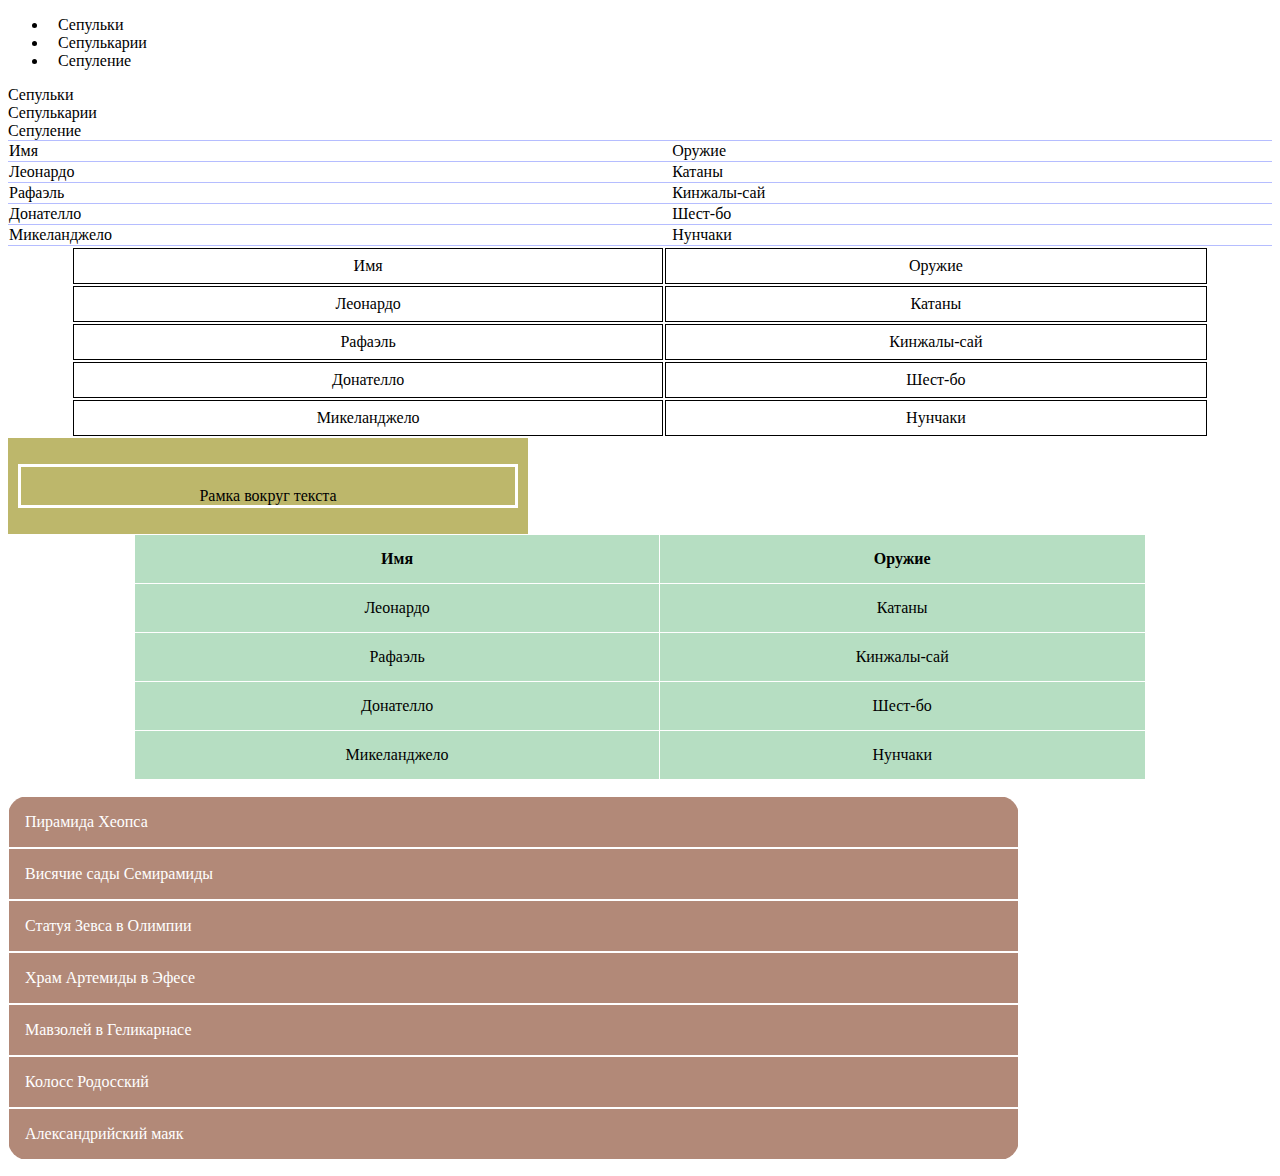
<file: Homework_3/index.html>
<!DOCTYPE html>
<html lang="en">
  <head>
    <meta charset="UTF-8" />
    <meta http-equiv="X-UA-Compatible" content="IE=edge" />
    <meta name="viewport" content="width=device-width, initial-scale=1.0" />
    <link rel="stylesheet" href="./styles/styles.css" />
    <title>Homework_3</title>
  </head>
  <body>
    <ul class="task1">
      <li>Сепульки</li>
      <li>Сепулькарии</li>
      <li>Сепуление</li>
    </ul>

    <ul class="task2">
      <li>Сепульки</li>
      <li>Сепулькарии</li>
      <li>Сепуление</li>
    </ul>

    <table class="task3">
      <tr>
        <td>Имя</td>
        <td>Оружие</td>
      </tr>
      <tr>
        <td>Леонардо</td>
        <td>Катаны</td>
      </tr>
      <tr>
        <td>Рафаэль</td>
        <td>Кинжалы-сай</td>
      </tr>
      <tr>
        <td>Донателло</td>
        <td>Шест-бо</td>
      </tr>
      <tr>
        <td>Микеланджело</td>
        <td>Нунчаки</td>
      </tr>
    </table>

    <table class="task4">
      <tr>
        <td>Имя</td>
        <td>Оружие</td>
      </tr>
      <tr>
        <td>Леонардо</td>
        <td>Катаны</td>
      </tr>
      <tr>
        <td>Рафаэль</td>
        <td>Кинжалы-сай</td>
      </tr>
      <tr>
        <td>Донателло</td>
        <td>Шест-бо</td>
      </tr>
      <tr>
        <td>Микеланджело</td>
        <td>Нунчаки</td>
      </tr>
    </table>
    <div class="frame">
      <p class="frame-text">Рамка вокруг текста</p>
    </div>
    <table class="table-task">
      <tr>
        <td>Имя</td>
        <td>Оружие</td>
      </tr>
      <tr>
        <td>Леонардо</td>
        <td>Катаны</td>
      </tr>
      <tr>
        <td>Рафаэль</td>
        <td>Кинжалы-сай</td>
      </tr>
      <tr>
        <td>Донателло</td>
        <td>Шест-бо</td>
      </tr>
      <tr>
        <td>Микеланджело</td>
        <td>Нунчаки</td>
      </tr>
    </table>

    <ul class="miracles">
      <li>Пирамида Хеопса</li>
      <li>Висячие сады Семирамиды</li>
      <li>Статуя Зевса в Олимпии</li>
      <li>Храм Артемиды в Эфесе</li>
      <li>Мавзолей в Геликарнасе</li>
      <li>Колосс Родосский</li>
      <li>Александрийский маяк</li>
    </ul>
  </body>
</html>
</file>
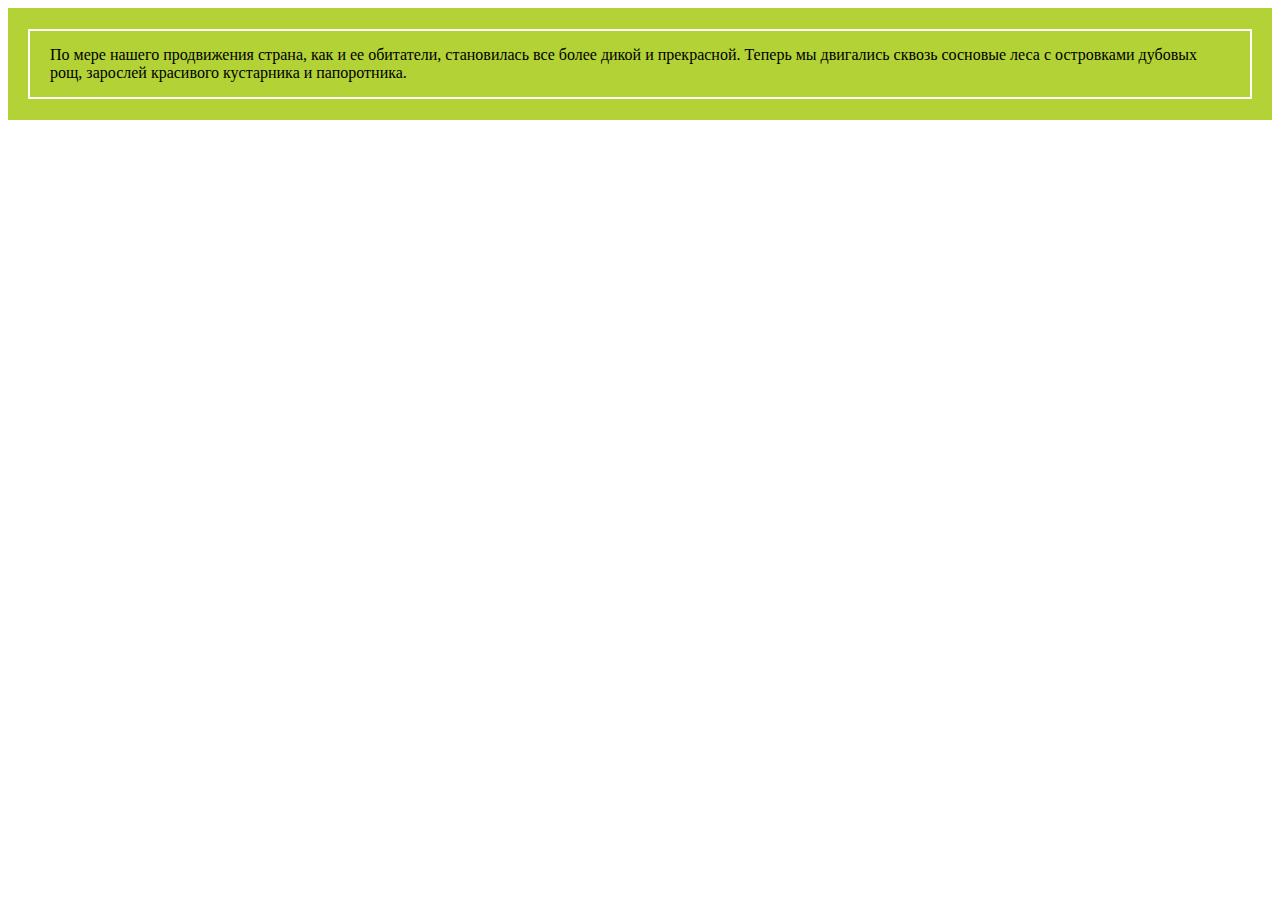
<file: Homework_2/Border/index.html>
<!DOCTYPE html>
<html lang="en">
  <head>
    <meta charset="UTF-8" />
    <meta http-equiv="X-UA-Compatible" content="IE=edge" />
    <meta name="viewport" content="width=device-width, initial-scale=1.0" />
    <link rel="stylesheet" href="style.css" />
    <title>Border</title>
  </head>
  <body>
    <div class="block">
      <p class="text">
        По мере нашего продвижения страна, как и ее обитатели, становилась все
        более дикой и прекрасной. Теперь мы двигались сквозь сосновые леса с
        островками дубовых рощ, зарослей красивого кустарника и папоротника.
      </p>
    </div>
  </body>
</html>
</file>
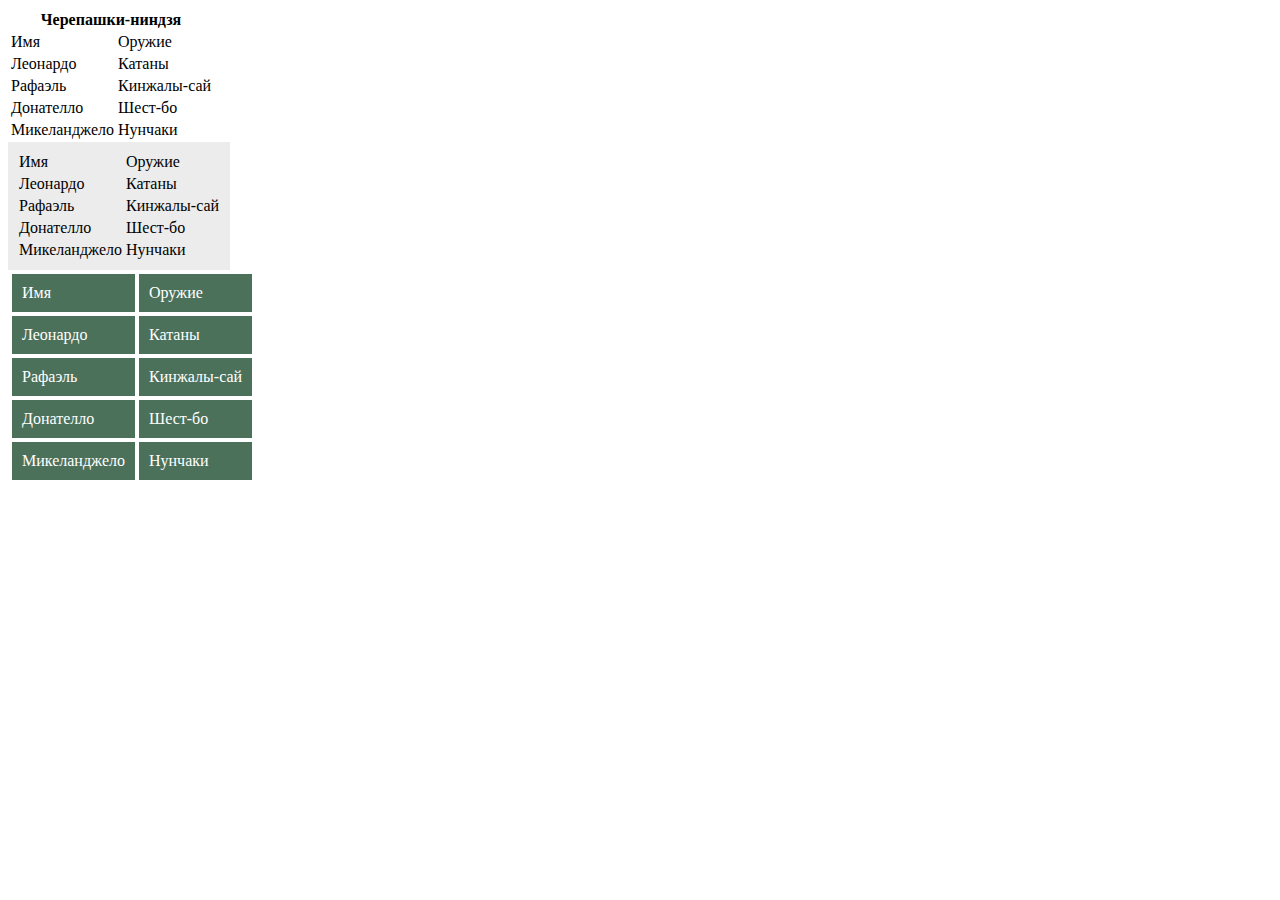
<file: Homework_2/Table/index.html>
<!DOCTYPE html>
<html lang="en">
  <head>
    <meta charset="UTF-8" />
    <meta http-equiv="X-UA-Compatible" content="IE=edge" />
    <meta name="viewport" content="width=device-width, initial-scale=1.0" />
    <link rel="stylesheet" href="style/style.css" />
    <title>Document</title>
  </head>
  <body>
    <!--Task 1-->
    <table>
      <tr>
        <th colspan="2">Черепашки-ниндзя</th>
      </tr>
      <tr>
        <td>Имя</td>
        <td>Оружие</td>
      </tr>
      <tr>
        <td>Леонардо</td>
        <td>Катаны</td>
      </tr>
      <tr>
        <td>Рафаэль</td>
        <td>Кинжалы-сай</td>
      </tr>
      <tr>
        <td>Донателло</td>
        <td>Шест-бо</td>
      </tr>
      <tr>
        <td>Микеланджело</td>
        <td>Нунчаки</td>
      </tr>
    </table>

    <!--Task 2-->
    <table class="ninja">
      <tr>
        <td>Имя</td>
        <td>Оружие</td>
      </tr>
      <tr>
        <td>Леонардо</td>
        <td>Катаны</td>
      </tr>
      <tr>
        <td>Рафаэль</td>
        <td>Кинжалы-сай</td>
      </tr>
      <tr>
        <td>Донателло</td>
        <td>Шест-бо</td>
      </tr>
      <tr>
        <td>Микеланджело</td>
        <td>Нунчаки</td>
      </tr>
    </table>

    <!--Task 3-->
    <table class="ninja-distance">
      <tr>
        <td>Имя</td>
        <td>Оружие</td>
      </tr>
      <tr>
        <td>Леонардо</td>
        <td>Катаны</td>
      </tr>
      <tr>
        <td>Рафаэль</td>
        <td>Кинжалы-сай</td>
      </tr>
      <tr>
        <td>Донателло</td>
        <td>Шест-бо</td>
      </tr>
      <tr>
        <td>Микеланджело</td>
        <td>Нунчаки</td>
      </tr>
    </table>
  </body>
</html>
</file>
<file: Homework_3/styles/styles.css>
.task1 li {
  padding-left: 10px;
}
.task2 {
  margin: 0;
  padding: 0;
}
.task3 {
  width: 100%;
  border-collapse: collapse;
}
.task3 td {
  border-top: 1px solid #b5bdff;
  border-bottom: 1px solid #b5bdff;
}
.task4 {
  width: 90%;
  margin: 0 auto;
}
.task4 td,
th {
  padding: 0.5rem;
  border: 1px solid #000;
  text-align: center;
}
.frame {
  max-width: 500px;
  background-color: darkkhaki;
  padding: 10px;
}
.frame-text {
  text-align: center;
  border: 3px solid #fff;
  padding-top: 30px;
  vertical-align: top;
  padding-top: 20px;
}
.table-task {
  width: 80%;
  background-color: #b6dec2;
  margin: 0 auto;
  border-collapse: collapse;
}

.table-task td {
  text-align: left;
  padding: 15px;
}
.table-task th {
  text-align: center;
  padding: 15px;
}
.table-task td,
th {
  border: 1px solid #fff;
  text-align: center;
}
.table-task tr:first-child {
  text-align: center;
  font-weight: bold;
}

.miracles {
  width: 80%;
  padding-left: 0;
  background-color: #b28978;
}
.miracles li {
  color: #fff;
  padding: 1rem;
  border: 1px solid #fff;
}

.miracles {
  border-radius: 20px;
}
</file>
<file: Homework_2/Border/style.css>
.block {
  background-color: #b2d235;
  min-width: 500px;
  margin: 0 auto;
  padding: 5px 20px;
}
.text {
  border: 2px solid #fff;
  padding: 15px 20px;
}
</file>
<file: Homework_2/Table/style/style.css>
.ninja {
  background-color: #ececec;
  padding: 0.5rem;
}

.ninja-distance {
  border-spacing: 4px;
}
.ninja-distance td {
  background-color: #4c715b;
  color: #fff;
  padding: 10px;
  border-spacing: 4px;
}
</file>
